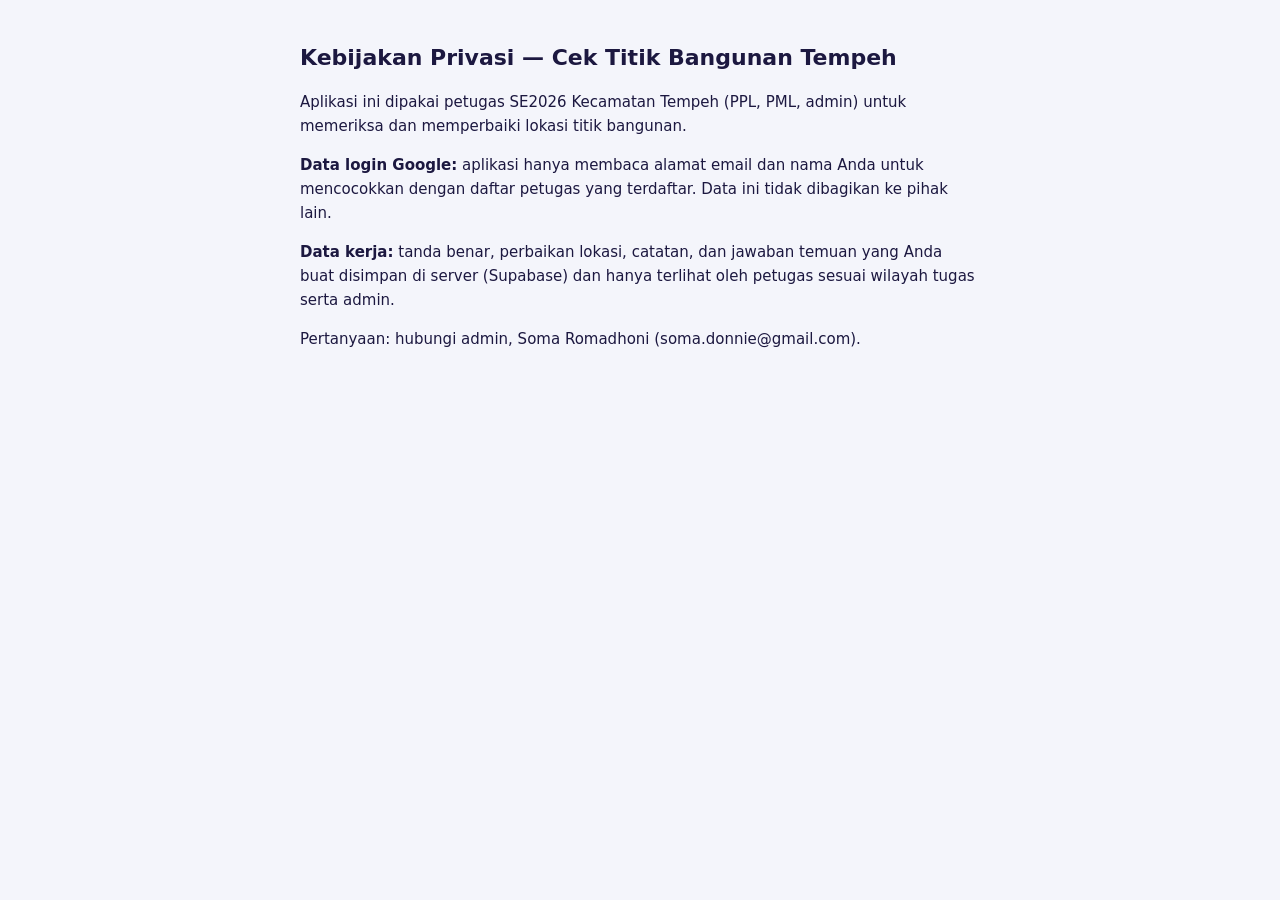
<file: privacy.html>
<!doctype html><html lang="id"><head><meta charset="utf-8"><meta name="viewport" content="width=device-width,initial-scale=1"><title>Kebijakan Privasi · Cek Titik Bangunan Tempeh</title>
<style>body{font:15px/1.6 system-ui,sans-serif;max-width:680px;margin:40px auto;padding:0 16px;color:#1c1840;background:#f4f5fb}h1{font-size:22px}</style></head><body>
<h1>Kebijakan Privasi — Cek Titik Bangunan Tempeh</h1>
<p>Aplikasi ini dipakai petugas SE2026 Kecamatan Tempeh (PPL, PML, admin) untuk memeriksa dan memperbaiki lokasi titik bangunan.</p>
<p><b>Data login Google:</b> aplikasi hanya membaca alamat email dan nama Anda untuk mencocokkan dengan daftar petugas yang terdaftar. Data ini tidak dibagikan ke pihak lain.</p>
<p><b>Data kerja:</b> tanda benar, perbaikan lokasi, catatan, dan jawaban temuan yang Anda buat disimpan di server (Supabase) dan hanya terlihat oleh petugas sesuai wilayah tugas serta admin.</p>
<p>Pertanyaan: hubungi admin, Soma Romadhoni (soma.donnie@gmail.com).</p>
</body></html>
</file>
